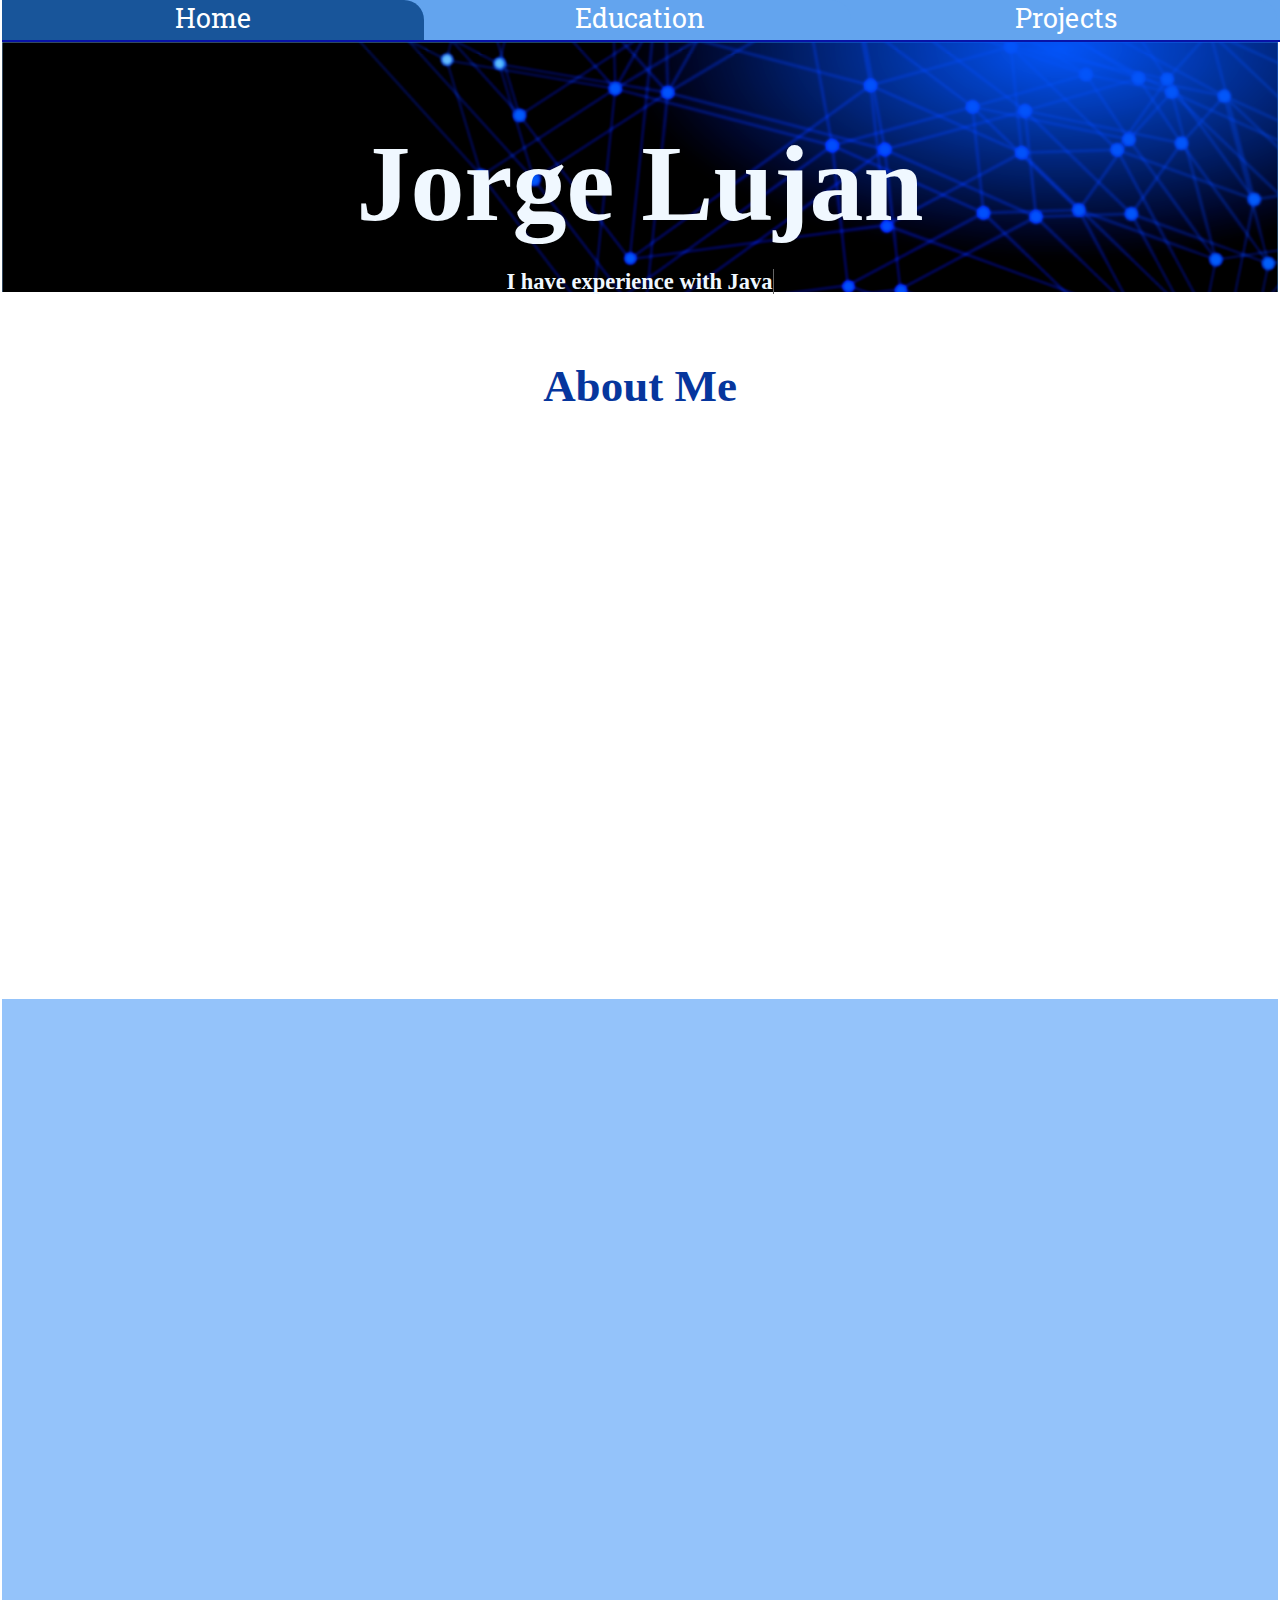
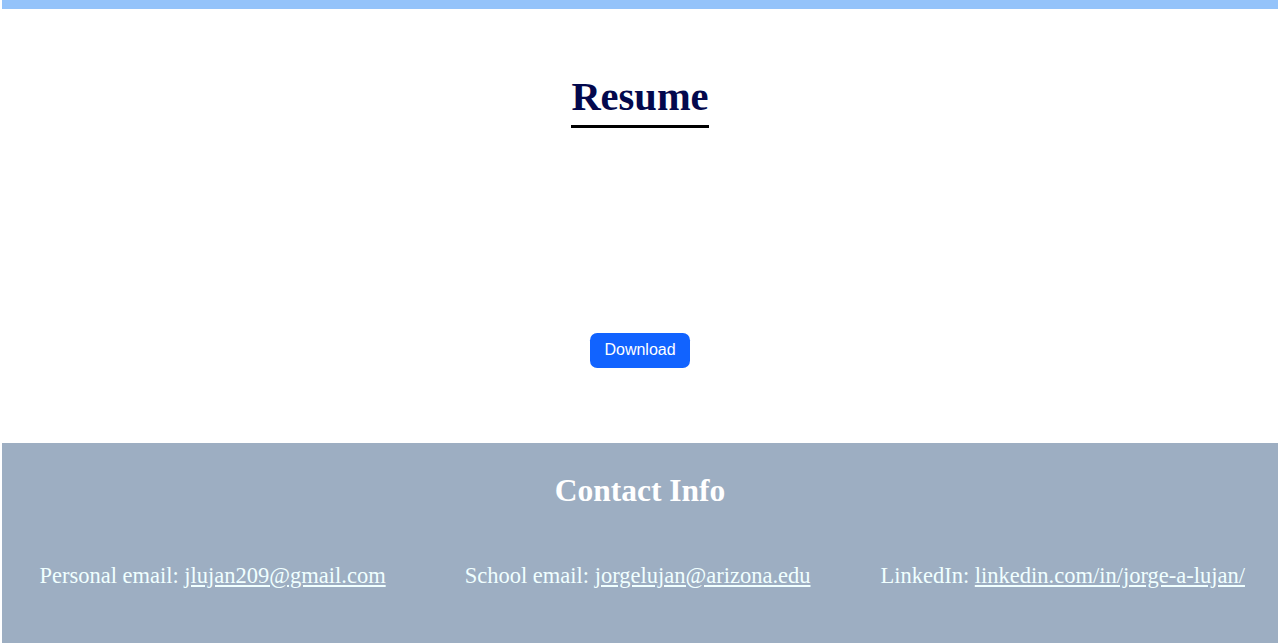
<file: index.html>
<!DOCTYPE html>

<html>

<head>
    <!--test webhook-->
    <meta charset="utf-8">
    <title>Jorge Lujan</title>
    <link href="./style.css" rel="stylesheet">
    <link rel="icon" type="image/png" href="./ePortfolio Logo.png">
    <meta name="description" content="Jorge A Lujan's ePortfolio.">
    <meta name="viewport" content="width=device-width, initial-scale=1.0">
    <link rel="preconnect" href="https://fonts.googleapis.com">
    <link rel="preconnect" href="https://fonts.gstatic.com" crossorigin>
    <link href="https://fonts.googleapis.com/css2?family=Roboto+Slab:wght@500&display=swap" rel="stylesheet">
</head>

<!-- Google tag (gtag.js) -->
<script async src="https://www.googletagmanager.com/gtag/js?id=G-7Q01V8P7LN"></script>
<script>
  window.dataLayer = window.dataLayer || [];
  function gtag(){dataLayer.push(arguments);}
  gtag('js', new Date());

  gtag('config', 'G-7Q01V8P7LN');
</script>

<header>
    <div class="navbar">
        <a id="home" href="./index.html">Home</a>
        <a id="education" href="./education.html">Education</a>
        <a id="projects" href="Projects.html">Projects</a>
    </div>
</header>

<body>
    <section class="name">
        <h1>Jorge Lujan</h1>
        <h2 class="subtitle">I have experience with <span class="txt-rotate" data-period="2000"
                data-rotate='[ "Java", "Python", "C/C++", "HTML", "CSS", "Javascript", "Verilog"]'></span></h2>
    </section>
    <section class="AboutMe">
        <h2 id="AboutMetitle">About Me</h2>
        <ul>
            <li class="abme">I am currently a Junior at the University of Arizona completing a Bachelor of Science in
                Software
                Engineering.</li>
            <li class="abme">I was born in the city of Tucson, AZ, but I was raised in a small border town in Mexico
                where I lived
                until I was 18 years old.</li>
            <li class="abme">During the past two years, I have gained experience on several programming languages such
                as: C, C++,
                Python, Javascript, Java, HTML, CSS, and Verilog. This experience has come from some of my courses as
                well as personal projects.</li>
            <li class="abme">In the next year, I am expecting to complete courses and personal projects that will allow
                me to become
                more profficient in C++, Java, and Python, as well as gaining some basic knowledge of Assembly language.
            </li>
            <li class="abme">During my first three semesters at the University of Arizona, I worked for the department
                of Campus
                Recreation, where I began as a Facility Attendant and eventually got promoted to Facility Manager after
                being named the 2021 Attendant of the Year.</li>
            <li class="abme">I am currently working a student position as an IT Support Analyst for the University's
                department of
                Facilities Management, which has taught me many valuable skills when it comes to troubleshooting and
                operating a Windows environment.</li>
            <li class="abme">I am currently looking for opportunities as an intern to gain more knowledge and experience
                in the
                field.</li>
        </ul>

    </section>
    <section class="ASG">
        <div class="sec" id="achievements">
            <h2>Achievements</h2>
            <ul class="achievements">
                <li>2x AZ Merit Excellence Award in English and Math (2018, 2019)</li>
                <li>4x Diamond Scholar Award (2018, 2019, 2020, 2021)</li>
                <li>Ranked top 5% of class at Douglas High School. (2021)</li>
                <li>Graduated from Douglas High School with Honors and a 3.98 GPA. (2021)</li>
                <li>Received a score of 4.0 on AP Physics II Exam. (2021)</li>
                <li>Winter Sports Athlete of the Year at Douglas High School (2021)</li>
                <li>James and Grace Logie Scholar (2021)</li>
                <li>Dean's List (2021)</li>
                <li>Henry W. Oliver Scholar (2022)</li>
                <li>Tim Christopherson Scholar (2022, 2023)</li>
                <li>Charles Blixt Memorial Scholar (2022, 2023)</li>
                <li>Academic Year Academic Distinction (2022, 2023)</li>
                <li>Dean's List with Distinction (2022, 2023)</li>
                <li>Cupiss Scholar (2023)</li>
                <li>Goodding-Anderson Scholar (2023)</li>
            </ul>
        </div>
        <div class="sec" id="skills">
            <h2>Skills</h2>
            <ul class="skills">
                <li>Python</li>
                <li>C</li>
                <li>C++</li>
                <li>Java</li>
                <li>Javascript</li>
                <li>HTML5</li>
                <li>CSS</li>
                <li>Verilog</li>
                <li>Git</li>
                <li>Git Bash</li>
                <li>Command Prompt</li>
                <li>Github</li>
                <li>Visual Studio Code</li>
                <li>Visual Studio Enterprise</li>
                <li>Jupyter Notebook</li>
                <li>Microsoft Azure</li>
                <li>Microsoft Active Directory</li>
                <li>Microsoft Office</li>
                <li>Vivado</li>
            </ul>
        </div>
        <div class="sec" id="goals">
            <h2>Goals</h2>
            <ul class="goals">
                <li>Gain more profficiency in C++, Java, and Python.</li>
                <li>Learn the basics of cybersecurity.</li>
                <li>Improve my physical condition and strength.</li>
                <li>Improve my written and verbal communication skills.</li>
            </ul>
        </div>
    </section>

    <section class="Resume">
        <h2 id="Resume">Resume</h2>
        <div class="iframe-container">
            <iframe src="./Jorge Lujan Resume.pdf" height="100%" width="50%" id="resumeframe"></iframe>
        </div>
        <a href="./Jorge Lujan Resume.pdf" download="Jorge Lujan Resume.pdf">
            <div class="button" data-tooltip="Size: 168kb">
                <div class="button-wrapper">
                    <div class="text">Download</div>
                    <span class="icon">
                        <svg xmlns="http://www.w3.org/2000/svg" aria-hidden="true" role="img" width="2em" height="2em"
                            preserveAspectRatio="xMidYMid meet" viewBox="0 0 24 24">
                            <path fill="none" stroke="currentColor" stroke-linecap="round" stroke-linejoin="round"
                                stroke-width="2"
                                d="M12 15V3m0 12l-4-4m4 4l4-4M2 17l.621 2.485A2 2 0 0 0 4.561 21h14.878a2 2 0 0 0 1.94-1.515L22 17">
                            </path>
                        </svg>
                    </span>
                </div>
            </div>
        </a>
    </section>
</body>

<footer>

    <h3>Contact Info</h3>
    <div id="contact-info">
        <p class="info">Personal email: <a href="mailto:jlujan209@gmail.com" >jlujan209@gmail.com</a></p>
        <p class="info">School email: <a href="mailto:jorgelujan@arizona.edu">jorgelujan@arizona.edu</a></p>
        <p class="info" id = "linkedin">LinkedIn: <a href="https://www.linkedin.com/in/jorge-a-lujan/"
                target="_blank">linkedin.com/in/jorge-a-lujan/</a></p>
    </div>
</footer>

<script src="./script.js"></script>

</html>
</file>
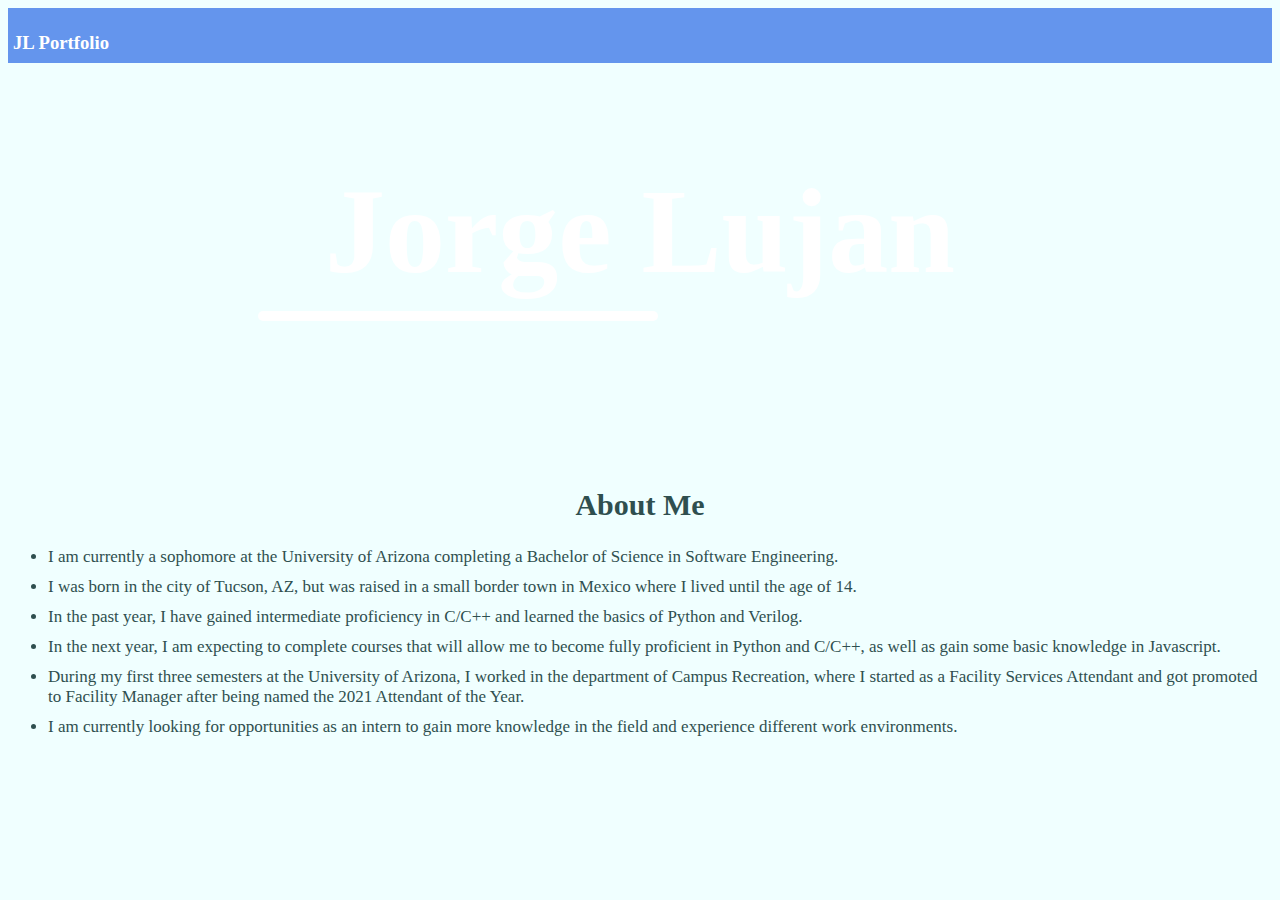
<file: portfolio.html>
<!DOCTYPE html>

<!-- Jorge Lujan's ePortfolio -->
<html>

<head>
    <title>JL Portfolio</title>
    <link href="./PortfolioStyle.css" rel="stylesheet">
</head>

<body>
    <header>
        <h3>JL Portfolio</h3>
    </header>

    <section class="title">
        <h1>Jorge Lujan</h1>
        <p id="bar">-</p>
    </section>

    <section class="AboutMe">
        <h2>About Me</h2>

        <ul class="Aboutmelist">
            <li>I am currently a sophomore at the University of Arizona completing a Bachelor of Science in Software
                Engineering.
            </li>
            <li>I was born in the city of Tucson, AZ, but was raised in a small border town in Mexico where I lived
                until the age of 14.
            </li>
            <li>In the past year, I have gained intermediate proficiency in C/C++ and learned the basics of Python and
                Verilog.
            </li>
            <li>In the next year, I am expecting to complete courses that will allow me to become fully proficient in
                Python and C/C++, as well as gain some basic knowledge in Javascript.
            </li>
            <li>During my first three semesters at the University of Arizona, I worked in the department of Campus
                Recreation, where I started as a Facility Services Attendant and got promoted to Facility Manager after
                being named the 2021 Attendant of the Year.
            </li>
            <li>I am currently looking for opportunities as an intern to gain more knowledge in the field and experience
                different work environments.
            </li>
        </ul>
    </section>

</body>

</html>
</file>
<file: style.css>
.navbar {
    background: hsl(212, 80%, 66%);
    width: 100%;
    height: 40px;
    display: block;
    position: fixed;
    z-index: 2;
    top: 0;
    border-bottom: solid rgb(8, 19, 167) 2px;
}

#home {
    color: rgb(255, 255, 255);
    text-align: center;
    display: inline-block;
    width: 33%;
    height: 100%;
    text-decoration: none;
    font-family: 'Roboto Slab', serif;
    font-size: 3vh;
    background: hsla(212, 93%, 27%, 0.8);
    border-top-right-radius: 20px;
}


#education {
    color: white;
    text-align: center;
    display: inline-block;
    width: 33%;
    height: 100%;
    text-decoration: none;
    font-family: 'Roboto Slab', serif;
    font-size: 3vh;
    background: inherit;
    border-top-right-radius: 20px;
    transition: background 1s ease;
}

#education:hover {
    background: rgb(162, 210, 241);
}


#projects {
    color: white;
    text-align: center;
    display: inline-block;
    width: 33%;
    height: 100%;
    text-decoration: none;
    font-family: 'Roboto Slab', serif;
    font-size: 3vh;
    background: inherit;
    border-top-right-radius: 20px;
    transition: background 1s ease;
}

#projects:hover {
    background: rgb(162, 210, 241);
}

.name {
    font-size: 6vh;
    text-align: center;
    background-image: url(./background.png);
    color: aliceblue;
    background-repeat: no-reapeat;
    background-size: cover;
    align-items: center;
    height: 250px;
    position: relative;
    top: -30px;
}

.name h1 {
    position: relative;
    top: 80px;
}

#AboutMetitle {
    font-size: 5vh;
    text-align: center;
    color: hsl(221, 93%, 32%);
}

#Resume {
    text-align: center;
}

h2 {
    text-align: center;
}

.sec {
    padding-top: 10px;
    display: inline-block;
    width: 33%;
    height: 600px;
    overflow: auto;
    vertical-align: top;

    opacity: 0;
    transform: translateY(20px);
    transition: opacity 0.5s ease, transform 0.5s ease;

}

.sec.animate {
    opacity: 1;
    transform: translateY(0);
}


.ASG {
    background: hsl(212, 91%, 78%);
    margin-top: 100px;
}

.ASG h2 {
    color: white;
    font-size: 4vh;
}


li {
    color: azure;
    font-size: 2.5vh;
}

.skills {
    width: 50%;
    margin: 0 auto;
}

.Resume {
    display: flex;
    flex-direction: column;
    align-items: center;
    justify-content: center;
    height: 100%;
    text-align: center;
}

.iframe-container {
    width: 50%;
    height: 100%;
    display: flex;
    justify-content: center;
    align-items: center;
    overflow: hidden;
    margin-bottom: 15px;
}

iframe {
    width: 100%;
    height: 100%;
    border: none;
}

.abme {
    color: black;
    text-align: justify;
    width: 90%;
    margin: 0 auto;
    font-size: 2.5vh;
    margin-top: 10px;
}

body {
    padding: 0 2px;
    margin: 0;
}

footer {
    margin-top: 75px;
    background: rgb(157, 174, 194);
    height: 200px;
}

footer h3 {
    color: white;
    text-align: center;
    font-size: 3.5vh;
    padding-top: 30px;
}

.info {
    display: inline-block;
    width: 33%;
    color: azure;
    text-align: center;
    font-size: 2.5vh;
}

footer a {
    text-decoration: underline;
    color: azure;
}

.button {
    --width: 100px;
    --height: 35px;
    --tooltip-height: 35px;
    --tooltip-width: 90px;
    --gap-between-tooltip-to-button: 18px;
    --button-color: #1163ff;
    --tooltip-color: #fff;
    width: var(--width);
    height: var(--height);
    background: var(--button-color);
    position: relative;
    text-align: center;
    border-radius: 0.45em;
    font-family: "Arial";
    transition: background 0.3s;
}

.button::before {
    position: absolute;
    content: attr(data-tooltip);
    width: var(--tooltip-width);
    height: var(--tooltip-height);
    background-color: var(--tooltip-color);
    font-size: 0.9rem;
    color: #111;
    border-radius: .25em;
    line-height: var(--tooltip-height);
    bottom: calc(var(--height) + var(--gap-between-tooltip-to-button) + 10px);
    left: calc(50% - var(--tooltip-width) / 2);
}

.button::after {
    position: absolute;
    content: '';
    width: 0;
    height: 0;
    border: 10px solid transparent;
    border-top-color: var(--tooltip-color);
    left: calc(50% - 10px);
    bottom: calc(100% + var(--gap-between-tooltip-to-button) - 10px);
}

.button::after,
.button::before {
    opacity: 0;
    visibility: hidden;
    transition: all 0.5s;
}

.text {
    display: flex;
    align-items: center;
    justify-content: center;
}

.button-wrapper,
.text,
.icon {
    overflow: hidden;
    position: absolute;
    width: 100%;
    height: 100%;
    left: 0;
    color: #fff;
}

.text {
    top: 0
}

.text,
.icon {
    transition: top 0.5s;
}

.icon {
    color: #fff;
    top: 100%;
    display: flex;
    align-items: center;
    justify-content: center;
}

.icon svg {
    width: 24px;
    height: 24px;
}

.button:hover {
    background: #6c18ff;
}

.button:hover .text {
    top: -100%;
}

.button:hover .icon {
    top: 0;
}

.button:hover:before,
.button:hover:after {
    opacity: 1;
    visibility: visible;
}

.button:hover:after {
    bottom: calc(var(--height) + var(--gap-between-tooltip-to-button) - 20px);
}

.button:hover:before {
    bottom: calc(var(--height) + var(--gap-between-tooltip-to-button));
}


#Resume {
    font-size: 4.5vh;
    color: #03084d;
    padding-top: 30px;
    padding-bottom: 5px;
    border-bottom: solid black 3px;
    margin-bottom: 40px;
}

.AboutMe ul li {
    opacity: 0;
    transform: translateY(20px);
    transition: opacity 0.5s ease, transform 0.5s ease;
}

.AboutMe ul li:nth-child(1) {
    animation: fadeInUp 0.5s ease forwards 0.4s;
}

.AboutMe ul li:nth-child(2) {
    animation: fadeInUp 0.5s ease forwards .8s;
}

.AboutMe ul li:nth-child(3) {
    animation: fadeInUp 0.5s ease forwards 1.2s;
}

.AboutMe ul li:nth-child(4) {
    animation: fadeInUp 0.5s ease forwards 1.6s;
}

.AboutMe ul li:nth-child(5) {
    animation: fadeInUp 0.5s ease forwards 2s;
}

.AboutMe ul li:nth-child(6) {
    animation: fadeInUp 0.5s ease forwards 2.4s;
}

.AboutMe ul li:nth-child(7) {
    animation: fadeInUp 0.5s ease forwards 2.8s;
}


@keyframes fadeInUp {
    to {
        opacity: 1;
        transform: translateY(0);
    }
}

.subtitle {
    font-size: 2.5vh;
    position: relative;
    top: 30px;
}
</file>
<file: PortfolioStyle.css>
body{
        background: Azure;
    }
        .title{
    background: url('https://wallpapers.com/images/hd/university-of-arizona-roofs-fqzosg5qw3dzgjjf.jpg');
    width: 100%;
    height: 200px;
    color: white;
    text-align: center;
    padding: 100px 0;
    font-size: 60px;
    margin-top: 0px;
}

h1{
    margin-top: 0;
}

header{
    background: CornFlowerBlue;
    text-align: left;
    color: white;
    height: 50px;
    padding-top: 5px;
    padding-left: 5px;
}
.AboutMe{
    text-align: center;
    font-size: 20px;
    color: DarkSlateGray;
}
.Aboutmelist{
    text-align:left;
    font-size: 17px;
}

li{
    margin-top: 10px;
}

#bar{
    background: white;
    width: 400px;
    color: white;
    position: fixed;
    height: 10px;
    border-radius: 5px;
    margin-left: 250px;
    margin-top: -70px;
    font-size: 1px;
}
</file>
